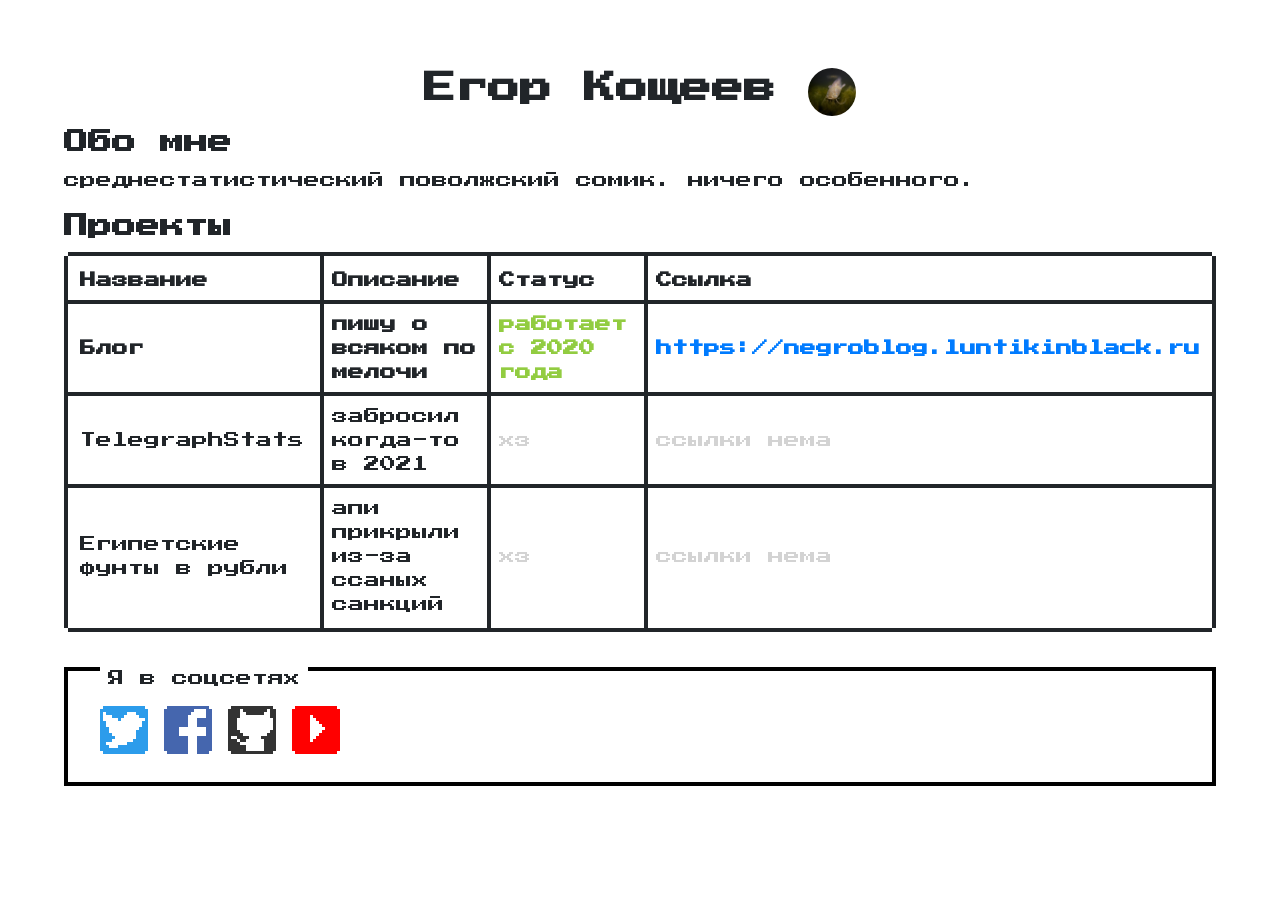
<file: index.html>
<!DOCTYPE html>
<html lang="ru">
  <head>
    <meta charset="utf-8">
    <meta name="viewport" content="width=device-width, initial-scale=1">
    <title>Егор Кощеев</title>
    <link rel="stylesheet" href="/nes.min.css">
    <link rel="stylesheet" href="/style.css">
    <link rel="preconnect" href="https://fonts.gstatic.com">
    <link href="https://fonts.googleapis.com/css2?family=Press+Start+2P&family=Russo+One&display=swap" rel="stylesheet">
    <link rel="icon" href="favicon.ico"> 
  </head>
  <body style="margin: 5%">
    <h1 style="text-align: center">Егор Кощеев <img class="nes-avatar is-rounded is-medium" alt="Аватарка" src="/catfish.jpg"></h1>
    <h2 id="about">Обо мне</h2>
    <p>среднестатистический поволжский сомик. ничего особенного.</p>
    <h2 id="projects">Проекты</h2>
    <div class="nes-table-responsive">
      <table class="nes-table is-bordered">
        <thead>
          <tr>
            <th>Название</th>
            <th>Описание</th>
            <th>Статус</th>
            <th>Ссылка</th>
          </tr>
        </thead>
        <tbody>
          <tr>
            <td><b>Блог</b></td>
            <td><b>пишу о всяком по мелочи</b></td>
            <td><span class="nes-text is-success"><b>pаботает с 2020 года</b></span></td>
            <td><b><a href="https://negroblog.luntikinblack.ru">https://negroblog.luntikinblack.ru</a></b></td>
          </tr>
          <tr>
            <td>TelegraphStats</td>
            <td>забросил когда-то в 2021</td>
            <td><span class="nes-text is-disabled">хз</span></td>
            <td><span class="nes-text is-disabled">ссылки нема</span></td>
          </tr>
          <tr>
            <td>Египетские фунты в рубли</td>
            <td>апи прикрыли из-за ссаных санкций</td>
            <td><span class="nes-text is-disabled">хз</span></td>
            <td><span class="nes-text is-disabled">ссылки нема</span></td>
          </tr>
        </tbody>
      </table>
    </div>
    <div class="nes-container with-title" style="margin-top: 3%">
      <p class="title">Я в соцсетях</p>
      <section class="icon-list">
        <a href="https://twitter.com/sawgmuh"><i class="nes-icon twitter is-medium"></i></a>
        <a href="https://www.facebook.com/bilbikes"><i class="nes-icon facebook is-medium"></i></a>
        <a href="https://github.com/KoshkaMudretsa"><i class="nes-icon github is-medium"></i></a>
        <a href="https://www.youtube.com/@окъ"><i class="nes-icon youtube is-medium"></i></a>
      </section>
    </div>
  </body>
</html>
</file>
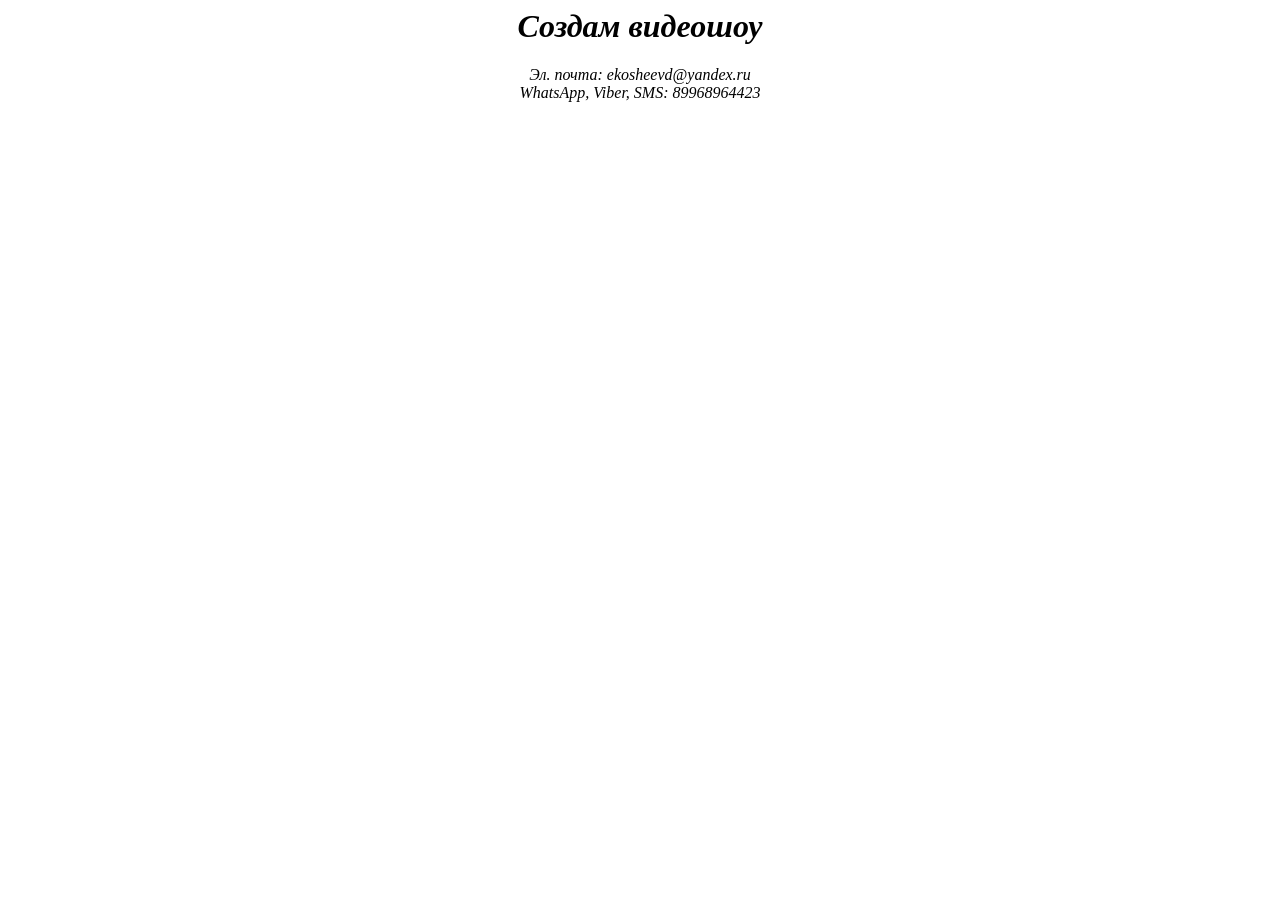
<file: sozdanie-slaidshow.html>
<html>
<head>
<title>
Видеошоу
</title>
<center><h1><i>Создам видеошоу</i></center></h1>
<center><i>Эл. почта: ekosheevd@yandex.ru</i></center>
<center><i>WhatsApp, Viber, SMS: 89968964423</i></center>
</head>
</file>
<file: style.css>
body {
    font-family: 'Press Start 2P', cursive;
}

@media screen and (prefers-color-scheme: dark) {
    body {
        background-color: #212529;
        color: #fff;
    }
    .nes-table.is-bordered {
        color: #fff;
        background-color: #212529;
        border-image-slice: 2;
        border-image-width: 2;
        border-image-repeat: stretch;
        border-image-source: url('data:image/svg+xml;utf8,<?xml version="1.0" encoding="UTF-8" ?><svg version="1.1" width="5" height="5" xmlns="http://www.w3.org/2000/svg"><path d="M2 1 h1 v1 h-1 z M1 2 h1 v1 h-1 z M3 2 h1 v1 h-1 z M2 3 h1 v1 h-1 z" fill="rgb(255,255,255)" /></svg>');
        border-image-outset: 0;
    }
    @media all and (-webkit-min-device-pixel-ratio: 0) and (min-resolution: 0.001dpcm) {
        .nes-table.is-bordered {
            border-image-repeat: space;
        }
    }
    @supports (-moz-appearance: meterbar) {
        .nes-table.is-bordered {
            border-image-repeat: stretch;
        }
    }
    .nes-table th,
    .nes-table td {
        border-color: #fff;
    }
    .nes-table th::after, .nes-table th::before,
    .nes-table td::after,
    .nes-table td::before {
        display: none;
    }
    .nes-table::before {
        position: absolute;
        top: 0;
        right: 0;
        bottom: 0;
        left: 0;
        content: "";
    }
    .nes-container {
        position: relative;
        margin: 4px;
        color: #fff;
        background-color: #212529;
        border-color: white;
    }
    .nes-container::after {
        position: absolute;
        top: -7.2px;
        right: -7.2px;
        bottom: -7.2px;
        left: -7.2px;
        z-index: -1;
        content: "";
        background-color: #212529;
    }
    .nes-container.with-title > .title {
        color: #fff;
        background-color: #212529;
    }
}
</file>
